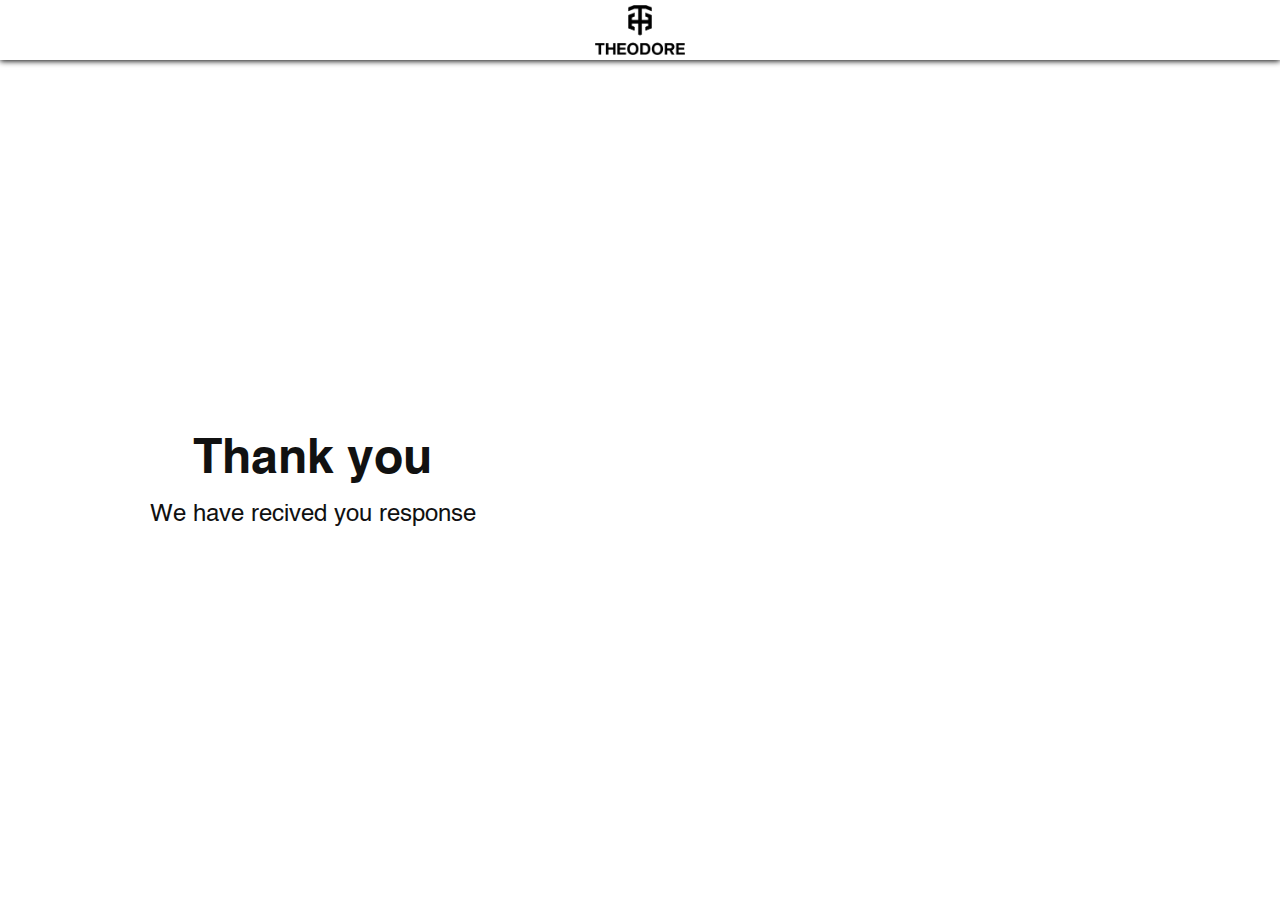
<file: thankyou.html>
<!DOCTYPE html>
<html lang="en">
<head>
    <meta charset="UTF-8">
    <meta name="viewport" content="width=device-width, initial-scale=1.0">
    <title>Theodore Thank You</title>
    <link rel="stylesheet" href="https://cdn.jsdelivr.net/npm/swiper@11/swiper-bundle.min.css" />
    <link rel="stylesheet" href="theodore.css">
    <link rel="icon" type="image/x-icon" href="images/Theodore-logo.png">
</head>
<body>
    <nav><img src="images/Theodore-logo.png" alt="Logo image"></nav>
    <div class="container y mandatory-scroll-snapping" dir="ltr">
        <section class="content" id="content">
            <div class="wrap1 wrap">
                <h1>Thank you</h1>
                <p>We have recived you response</p>
            </div>
            
        </section>
      </div>
</body>
</html>
</file>
<file: theodore.css>
*{box-sizing:border-box}@font-face{font-family:"Helvetica";src:url("./font/Helvetica.ttf");font-weight:normal;font-style:normal}@font-face{font-family:"HelveticaBold";src:url("./font/Helvetica-Bold.ttf");font-weight:bold;font-style:normal}body{margin:0;padding:0;font-family:"Helvetica",sans-serif}nav{position:fixed;top:0;width:100%;display:flex;justify-content:center;background:#fff;z-index:100;box-shadow:0 1px 6px #000}nav img{max-width:90px;padding:5px 0}.swiper{width:-moz-max-content;width:max-content;height:100%}.swiper img{width:100%;aspect-ratio:9/16;-o-object-fit:cover;object-fit:cover;height:100%}.swiper-scrollbar-drag{background:#fff}.swiper-scrollbar{background:rgba(0,0,0,.8);height:3px;border-radius:5px;top:0 !important;z-index:10}.container{height:100vh}.container section{height:100vh;position:relative;text-align:center;padding-top:63px}.container section a{position:absolute;bottom:10px;display:block}.container .section1{display:flex;justify-content:center}.content{display:grid;place-items:center;text-align:center;grid-template-columns:repeat(2, 1fr);grid-gap:30px}.content div{width:90%;margin:0 auto}h1,h2,p{color:#111}h1{font-size:3rem}h2{font-size:2.8rem}h1,h2{font-weight:600;margin:0 0 1.2rem;font-family:"HelveticaBold",sans-serif}p{font-size:1.5rem;font-weight:400;margin:0}input{color:#111;background:rgba(0,0,0,0);width:100%;border:0;border-bottom:1px solid #111;margin:15px 0;border-radius:0;font-size:1rem}input:hover,input:focus{border:0;border-bottom:1px solid #111;outline:0}form{width:70%;margin:10px auto}input[type=submit]{background:#111;color:#fff;border:1px solid #111;padding:15px 30px;text-transform:capitalize;cursor:pointer;width:-moz-max-content;width:max-content;border-radius:10px;transition:all .8s ease-in-out}input[type=submit]:hover{color:#111;background:#fff}.mouse{width:50px;height:90px;border:3px solid #333;border-radius:60px;position:relative;transform:scale(0.4);z-index:100}.mouse::before{content:"";width:12px;height:12px;position:absolute;top:10px;left:50%;transform:translateX(-50%);background-color:#333;border-radius:50%;opacity:1;animation:wheel 2s infinite;-webkit-animation:wheel 2s infinite}@keyframes wheel{to{opacity:0;top:60px}}.scrollmobile{color:#fff;font-size:1rem;position:absolute;height:100vh;z-index:100;display:flex;width:100%;align-items:center;justify-content:center;background:rgba(0,0,0,.4)}.scrollmobile p{margin:0;width:-moz-max-content;width:max-content}.scrollmobile .downarrow{margin-left:10px;animation:updown .8s infinite alternate;-webkit-animation:updown .8s infinite alternate}@keyframes updown{0%{transform:translateY(0)}100%{transform:translateY(10px)}}@media screen and (max-width: 768px){h1,h2{font-size:1.4rem}p{font-size:1rem;margin:10px 0}.container section{height:auto}.container section a{display:none}.swiper img{height:-moz-max-content;height:max-content}.content{grid-template-columns:1fr}h1{margin-top:1.5rem}}
</file>
